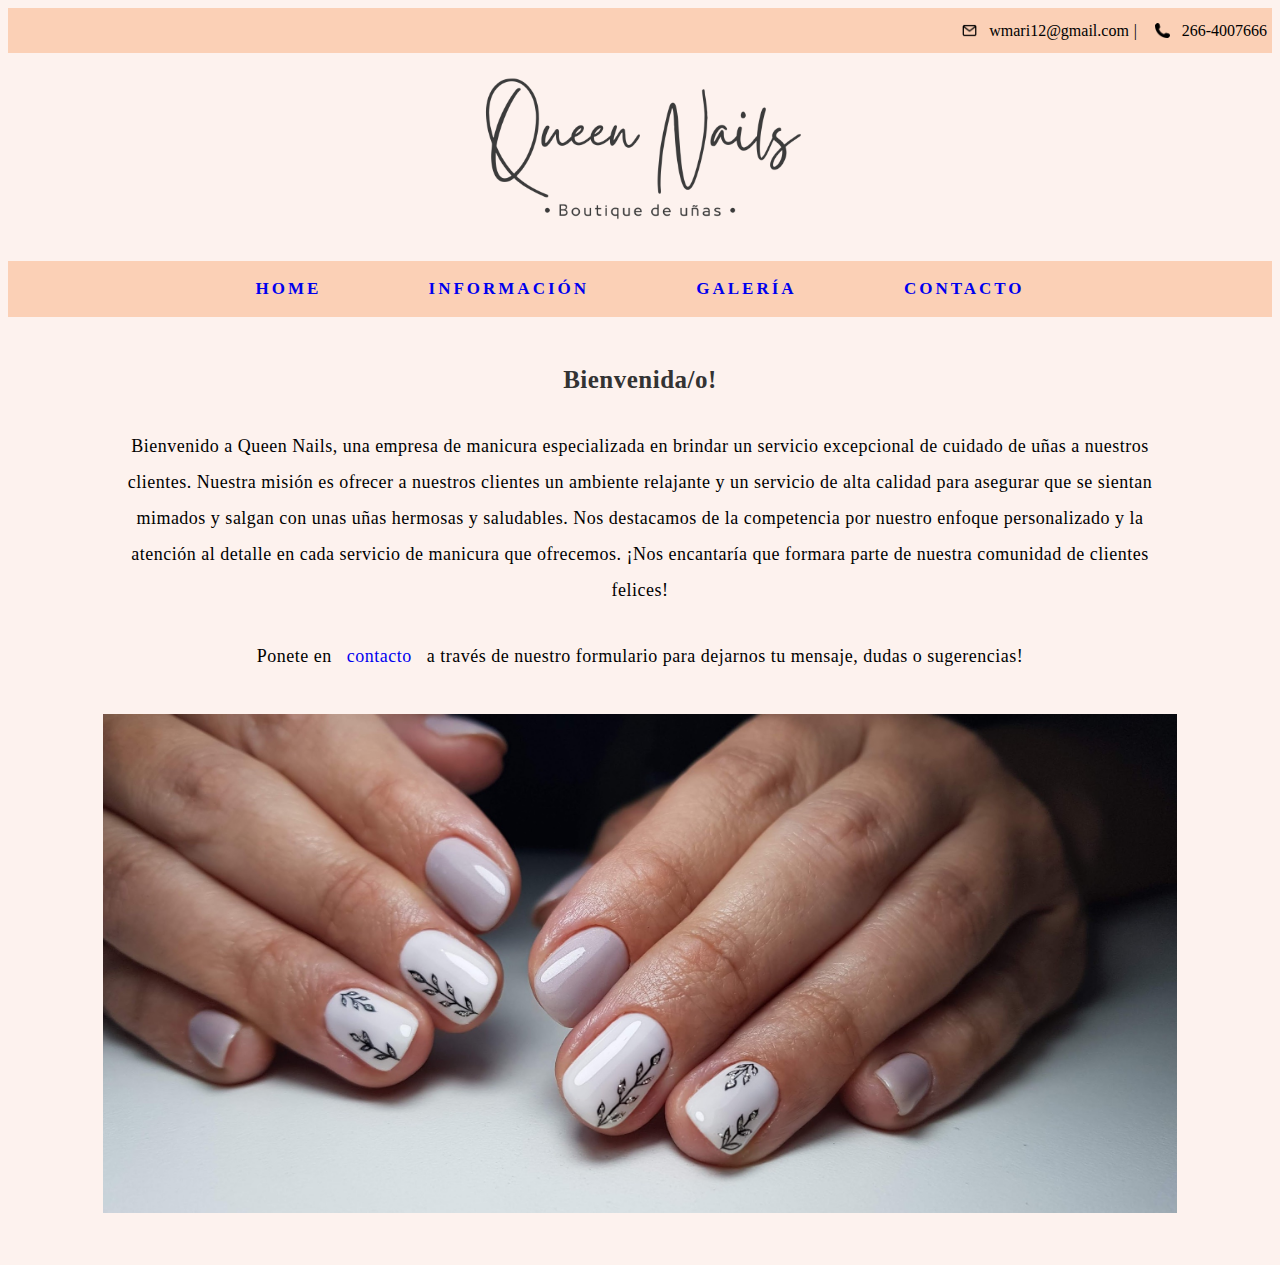
<file: index.html>
<!DOCTYPE html>
<html lang="es">

<head>
    <meta charset="UTF-8">
    <meta http-equiv="X-UA-Compatible" content="IE=edge">
    <meta name="viewport" content="width=device-width, initial-scale=1.0">
    <title>Queen Nails-Home</title>
    <link rel="stylesheet" type="text/css" href="styles.css">
</head>

<body class="main">

    <!-- Información de contacto -->
    <div class="index-contact">
        <img class="icon-mail" src="images/correo2.png" alt="mail">
        <p class="text-contact"> wmari12@gmail.com</p>
        <p> | </p>
        <img class="icon-phone" src="images/phone-call.png" alt="phone">
        <p class="text-contact"> 266-4007666</p>

    </div>
    <!-- Logo -->
    <div class="logo">
        <img class="logo-img" src="images/logoQueenNails.png" alt="logo queen nails">
    </div>

    <!-- Menú -->
    <div class="menu">
        <ul>
            <li><a href="index.html">Home</a></li>
            <li><a href="info.html">Información</a></li>
            <li><a href="galeria.html">Galería</a></li>
            <li><a href="contacto.html">Contacto</a></li>

        </ul>
    </div>
    <div>
        <h3 class="subtitle">Bienvenida/o!</h3>
        <p class="text-info">Bienvenido a Queen Nails, una empresa de manicura especializada en brindar un servicio
            excepcional de cuidado de uñas a nuestros clientes. Nuestra misión es ofrecer a nuestros clientes
            un ambiente relajante y un servicio de alta calidad para asegurar que se sientan mimados y salgan
            con unas uñas hermosas y saludables. Nos destacamos de la competencia por nuestro enfoque personalizado
            y la atención al detalle en cada servicio de manicura que ofrecemos. ¡Nos encantaría que formara parte de
            nuestra comunidad de clientes felices!</p>
            <p class="text-info"> Ponete en <a href="contacto.html">contacto</a> a través de nuestro formulario para dejarnos tu
                mensaje, dudas o sugerencias!</p>
    </div>
    <div >
        <img class="img-home" src="images/images-esmaltado/foto11.jpg" alt="foto principal">
    </div>
</body>

</html>
</file>
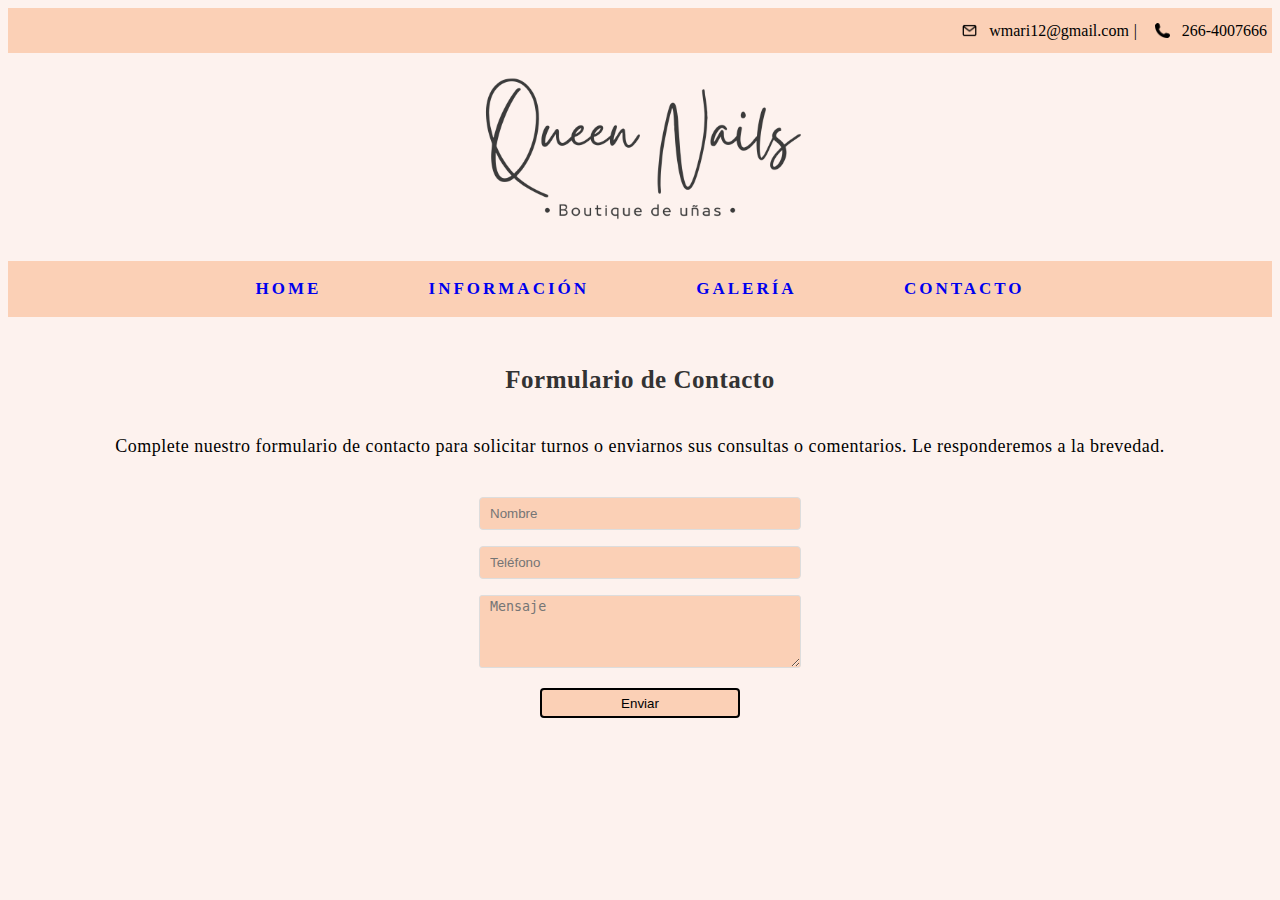
<file: contacto.html>
<!DOCTYPE html>
<html lang="es">

<head>
    <meta charset="UTF-8">
    <meta http-equiv="X-UA-Compatible" content="IE=edge">
    <meta name="viewport" content="width=device-width, initial-scale=1.0">
    <title>Queen Nails-Contacto</title>
    <link rel="stylesheet" type="text/css" href="styles.css">
</head>

<body class="main">

    <!-- Información de contacto -->
    <div class="index-contact">
        <img class="icon-mail" src="images/correo2.png" alt="mail">
        <p class="text-contact"> wmari12@gmail.com</p>
        <p> | </p>
        <img class="icon-phone" src="images/phone-call.png" alt="phone">
        <p class="text-contact"> 266-4007666</p>

    </div>
    <!-- Logo -->
    <div class="logo">
        <img class="logo-img" src="images/logoQueenNails.png" alt="logo queen nails">
    </div>

    <!-- Menú -->
    <div class="menu">
        <ul>
            <li><a href="index.html">Home</a></li>
            <li><a href="info.html">Información</a></li>
            <li><a href="galeria.html">Galería</a></li>
            <li><a href="contacto.html">Contacto</a></li>

        </ul>

    </div>
    <div>
        <h3 class="subtitle">Formulario de Contacto</h3>
        <p class="text-info">Complete nuestro formulario de contacto para solicitar turnos o enviarnos sus consultas o comentarios. Le responderemos a la brevedad.</p>
    </div>
    <div class="formulario">
        <form name="contacto" id = "formulario">
        
                <input type="text" id="nombre" name="nombre" placeholder="Nombre" onblur="validarFormularioNombre()"><br>
                <div id="errorNom" class="mjeError"> Debe ingresar un nombre de 5 a 50 caracteres.</div>
                <input type="text" id="telefono" name="telefono" placeholder="Teléfono" onblur="validarFormularioTelefono()"><br>
                <div id="errorTel" class="mjeError"> Debe inngresar un teléfono de 7 a 14 números.</div>
                <textarea id="mensaje" name="mensaje" placeholder="Mensaje" onblur="validarFormularioMensaje()"></textarea> <br>
                <div id="errorMsj" class="mjeError"> Debe ingresar un mensaje de 5 a 150 caracteres.</div>
                <input type="submit" value="Enviar" id="btnenviar" placeholder ="Enviar" class="submit" onclick="validar(event)">
        </form> 

    </div>
    <h3 id="h3Datos" class="h3Datos">Datos enviados por el Formulario</h3>
    <div id="datos" class="datos">
    </div>

      <script src="form.js"></script>
</body>

</html>
</file>
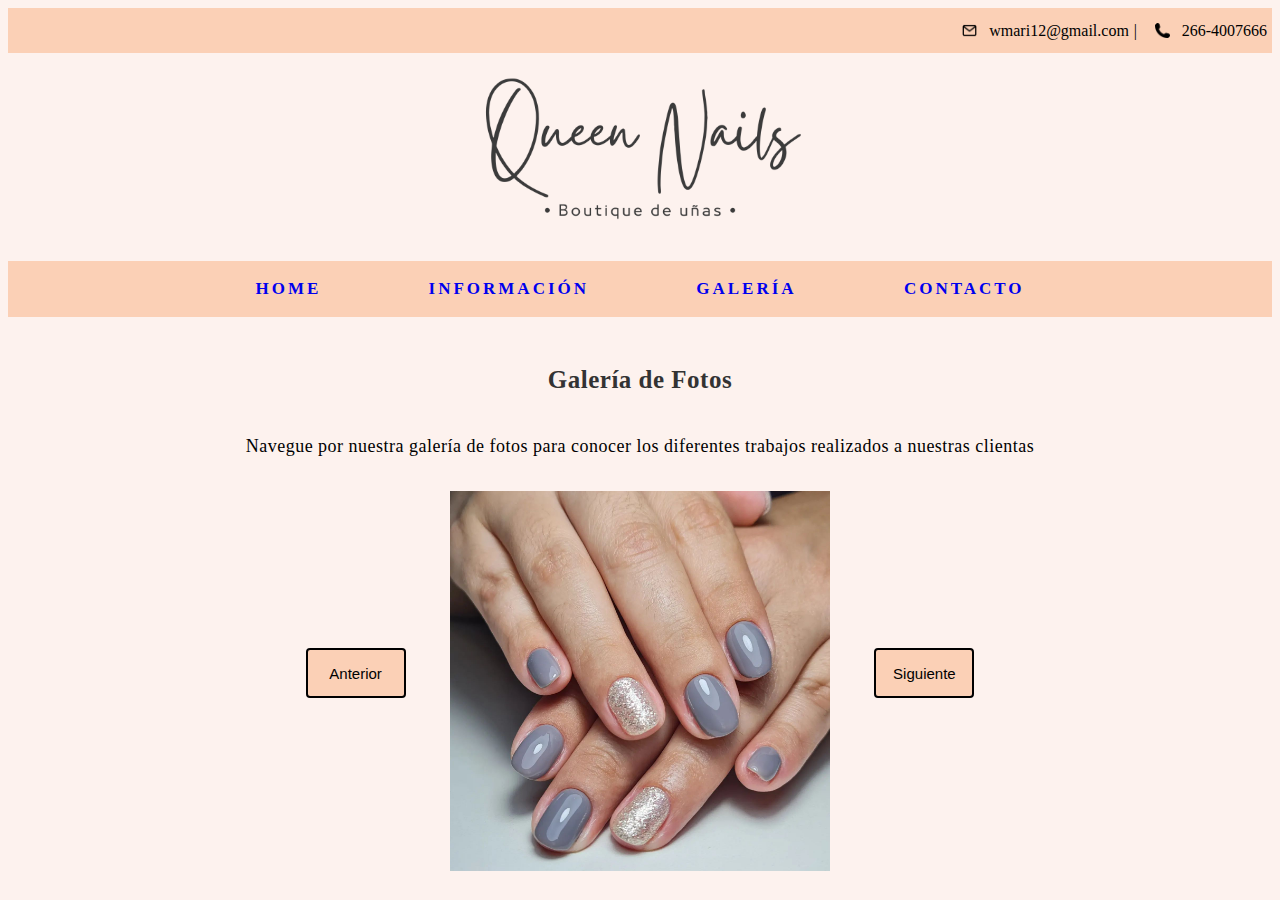
<file: galeria.html>
<!DOCTYPE html>
<html lang="es">

<head>
    <meta charset="UTF-8">
    <meta http-equiv="X-UA-Compatible" content="IE=edge">
    <meta name="viewport" content="width=device-width, initial-scale=1.0">
    <title>Queen Nails-Galería</title>
    <link rel="stylesheet" type="text/css" href="styles.css">
</head>

<body class="main" onload="imagenInicial();">

    <!-- Información de contacto -->
    <div class="index-contact">
        <img class="icon-mail" src="images/correo2.png" alt="mail">
        <p class="text-contact"> wmari12@gmail.com</p>
        <p> | </p>
        <img class="icon-phone" src="images/phone-call.png" alt="phone">
        <p class="text-contact"> 266-4007666</p>

    </div>
    <!-- Logo -->
    <div class="logo">
        <img class="logo-img" src="images/logoQueenNails.png" alt="logo queen nails">
    </div>

    <!-- Menú -->
    <div class="menu">
        <ul>
            <li><a href="index.html">Home</a></li>
            <li><a href="info.html">Información</a></li>
            <li><a href="galeria.html">Galería</a></li>
            <li><a href="contacto.html">Contacto</a></li>

        </ul>

    </div>
    <div>
        <h3 class="subtitle">Galería de Fotos</h3>
        <p class="text-info">Navegue por nuestra galería de fotos para conocer los diferentes trabajos realizados a nuestras clientas</p>
    </div>

    <div class="carrousel">
        <div class="btnCarrouselPrev" > <button onclick="prevImagen()">Anterior</button> </div>
        <div id="imagen" class="imgCarrousel"></div>
        <div class="btnCarrouselNext" > <button onclick="nextImagen()">Siguiente</button> </div>
    </div>
    <!--<script src="./gallery.js"></script>-->

    <script src="gallery.js"></script>
</body>

</html>
</file>
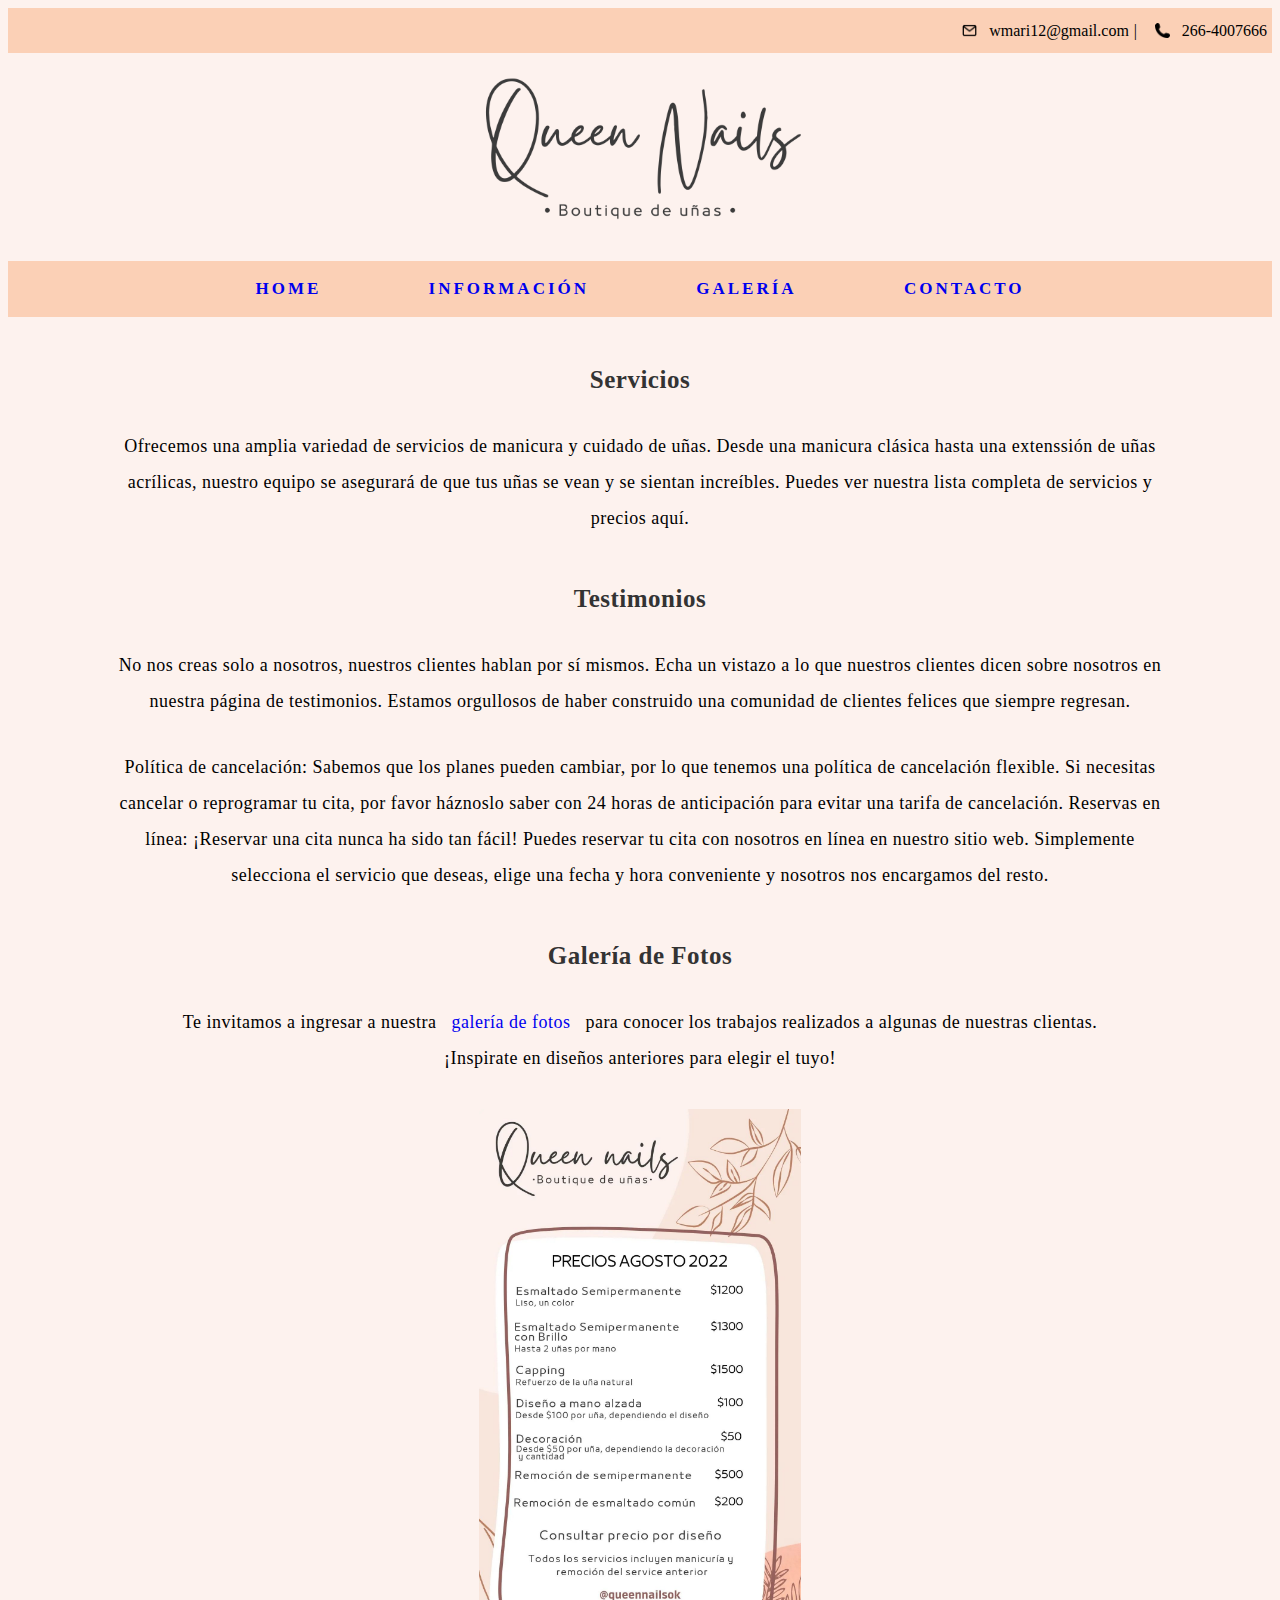
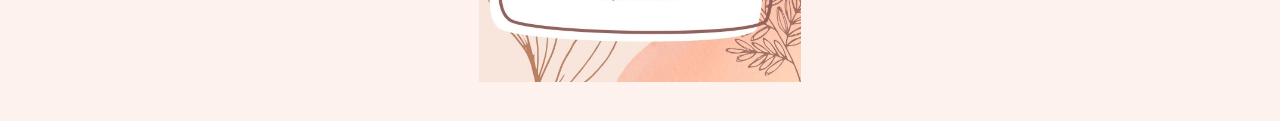
<file: info.html>
<!DOCTYPE html>
<html lang="es">

<head>
    <meta charset="UTF-8">
    <meta http-equiv="X-UA-Compatible" content="IE=edge">
    <meta name="viewport" content="width=device-width, initial-scale=1.0">
    <title>Queen Nails-Info</title>
    <link rel="stylesheet" type="text/css" href="styles.css">
</head>

<body class="main">

    <!-- Información de contacto -->
    <div class="index-contact">
        <img class="icon-mail" src="images/correo2.png" alt="mail">
        <p class="text-contact"> wmari12@gmail.com</p>
        <p> | </p>
        <img class="icon-phone" src="images/phone-call.png" alt="phone">
        <p class="text-contact"> 266-4007666</p>

    </div>
    <!-- Logo -->
    <div class="logo">
        <img class="logo-img" src="images/logoQueenNails.png" alt="logo queen nails">
    </div>

    <!-- Menú -->
    <div class="menu">
        <ul>
            <li><a href="index.html">Home</a></li>
            <li><a href="info.html">Información</a></li>
            <li><a href="galeria.html">Galería</a></li>
            <li><a href="contacto.html">Contacto</a></li>

        </ul>

    </div>
    <div>
        <h3 class="subtitle">Servicios</h3>
        <p class="text-info"> Ofrecemos una amplia variedad de servicios de manicura y
            cuidado de uñas. Desde una manicura
            clásica hasta una extenssión de uñas acrílicas, nuestro equipo se asegurará de que tus uñas se vean y se
            sientan increíbles. Puedes ver nuestra lista completa de servicios y precios aquí.</p>
        <h3 class="subtitle">Testimonios</h3>
            <p class="text-info"> No nos creas solo a nosotros, nuestros clientes hablan por sí
            mismos. Echa un vistazo a
            lo que nuestros clientes dicen sobre nosotros en nuestra página de testimonios. Estamos orgullosos de
            haber construido una comunidad de clientes felices que siempre regresan.</p>
        
        <p class="text-info">Política de cancelación: Sabemos que los planes pueden cambiar, por lo que tenemos una
            política de
            cancelación flexible. Si necesitas cancelar o reprogramar tu cita, por favor háznoslo saber con 24
            horas de anticipación para evitar una tarifa de cancelación.
            Reservas en línea: ¡Reservar una cita nunca ha sido tan fácil! Puedes reservar tu cita con nosotros en
            línea en nuestro sitio web. Simplemente selecciona el servicio que deseas, elige una fecha y hora
            conveniente
            y nosotros nos encargamos del resto.</p>
        <h3 class="subtitle">Galería de Fotos</h3>
        <p class="text-info">Te invitamos a ingresar a nuestra <a href="galeria.html">galería de fotos</a> para conocer los trabajos realizados a algunas de nuestras clientas. </br>
        ¡Inspirate en diseños anteriores para elegir el tuyo!</p>

        
        <p class="text-info"><img src="images/precios.jpeg"></p>

    </div>
</body>

</html>
</file>
<file: styles.css>
.main {
    background-color: #fdf2ee;
}

.index-contact {
    display: flex;
    justify-content: flex-end;
    align-items: center;
    height: 45px;
    background-color: #fbd0b6;

}

.icon-phone,
.icon-mail  {
    display: flex;
    justify-content: flex-end;
    align-items: center;
    height: 15px;
    width: 15px;
    margin: 5px;
    padding-left: 1%;
} 

img{
    height: 30%;
    width: 30%;
    padding: 2px;
}

.text-contact {
    margin: 5px;
}

.logo {
    text-align: center;
}

.logo-img{
    margin-bottom: 1%;
    margin-top: 1%;
    width: 350px;
    height: auto;
}

.img-home{
    margin-bottom: 3%;
    margin-top: 1%;
    width: 85%;
    padding-right: 7.5%;
    line-height: 2;
    padding-left: 7.5%;
}

.historia-img{
    margin-bottom: 3%;
    margin-top: 3%;
    width:15%;
    height: auto;
}

.menu{
    color: #333;
    font-size: 17px;
    font-weight: bold;
    text-align: center;
    text-transform: uppercase;
    letter-spacing: 3px;
    background-color: #fbd0b6;
    padding: 1px;
    font-family: Cambria, Cochin, Georgia, Times, 'Times New Roman', serif;
}

a:link, a:visited, a:active {
    color: 333333;
    padding: 10px;
    text-decoration: none;
}

a:hover {
    color: #fbd0b6;
    background-color: #615e5e;
    padding: 10px;
    text-decoration: none;
}

ul{
    padding-inline-start: 0px;
}
li{
    margin:30px 30px;
    padding:0px 10px 0px 10px;
    display:inline;
}
.text-info{
    margin-bottom: 2%;
    font-size: 18px;
    text-align: center;
    letter-spacing: 0.5px;
    padding-top: 5px;
    padding-right: 7.5%;
    line-height: 2;
    padding-left: 7.5%;
}
.subtitle{
    margin-bottom: 1%;
    margin-top: 3%;
    color: #333;
    font-weight: 700;
    font-size: 25px;
    text-align: center;
    letter-spacing: 0.5px;
    line-height: 2;
}

.imagen{
    width: 350px;
    height: 350px;
}
#previousbtn{
    margin-right: 75px;
}
#nextbtn{
    margin-left: 75px;
}

.formulario {
    text-align: center;
}

input {
    width: 300px;
    height: 25px;
    margin-top: 5px;
    padding: 3px 10px;
    border: 1px solid #dddddd;
    border-radius: 3px;
    background-color: #fbd0b6;
    margin: 8px 0;
    display: inline-block;
    border-radius: 4px;
}
textarea{
    height: 65px;
    width: 300px;
    margin-top: 5px;
    padding: 3px 10px;
    border: 1px solid #dddddd;
    border-radius: 3px;
    background-color: #fbd0b6;
    margin: 8px 0;
    display: inline-block;
}

.input-incorrecto{
    color:red;
    border: 3px solid red;

}

.input-correcto {
    color:green;
    border:3px solid green;
}

.mjeError ,.datos, .h3Datos{
    display: none;
}
.mostrarDatos {
    width: 30%;
    margin-left: 35%;
    padding-left: 1%;
    padding-right: 1%;
    border: 1px solid #fbd0b6;
    word-wrap: break-word;
}

hr {
    border: 0.5px solid #fbd0b6;
}

.submit{
    border: 2px solid black;
    width: 200px;
    height: 30px;
    border-radius: 4px;
    transition-duration: 0.4s;
}
.submit:hover,
button:hover {
    background-color: #615e5e;
    color: white;
}

.carrousel{
   text-align: center;
   position: relative;
}

.btnCarrouselNext {
    display: inline;
    position: absolute;
    top: 90%;
    left: 86%;
    height: 31%;
    width: 23%;
    margin: -15% 0 0 -25%;
}

.btnCarrouselPrev {
    display: inline;
    position: absolute;
    top: 90%;
    left: 41%;
    height: 31%;
    width: 23%;
    margin: -15% 0 0 -25%;
}

button {
    border: 2px solid black;
    width: 100px;
    height: 50px;
    font-size: 15px;
    border-radius: 4px;
    transition-duration: 0.4s;
    background-color: #fbd0b6;
}

.imgCarrousel {
    display: inline;
}
</file>
